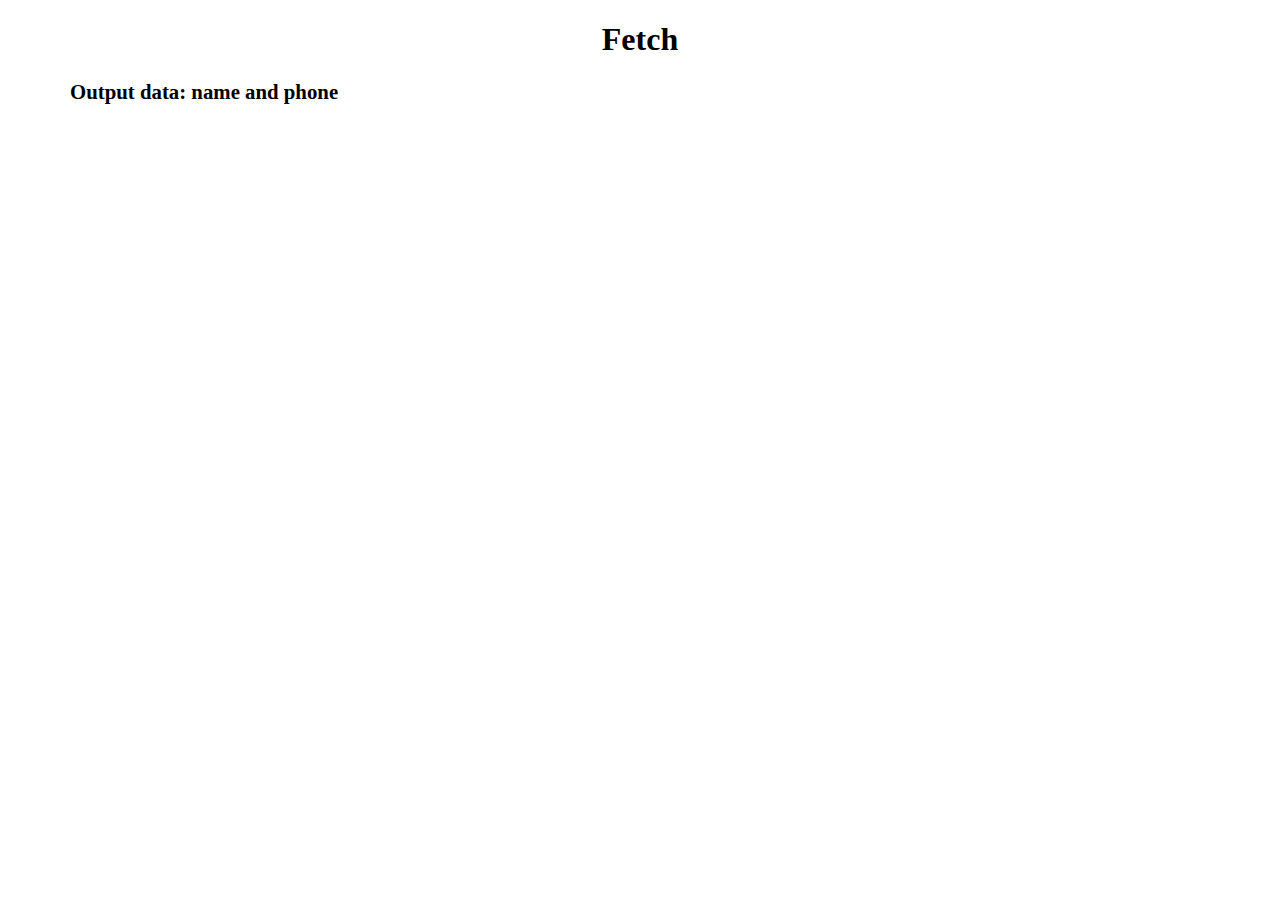
<file: fetch/index.html>
<!doctype html>
<html lang="en">
<head>
    <meta charset="UTF-8">
    <meta name="viewport"
          content="width=device-width, user-scalable=no, initial-scale=1.0, maximum-scale=1.0, minimum-scale=1.0">
    <meta http-equiv="X-UA-Compatible" content="ie=edge">
    <title>Document</title>
    <style>
        .fetch {
            max-width: 1140px;
            margin: 0 auto;
        }

        .row {
            display: flex;
            margin-bottom: 20px;
        }

        .c5 {
            flex: 5;
        }

        .c2 {
            flex: 2;
        }

        h1 {
            text-align: center;
        }
        .text {
            font-size: 1.3rem;
            font-weight: 700;
            margin-bottom: 0;
        }
    </style>
</head>
<body>
    <div id="app">
        <div class="fetch">
            <h1>Fetch</h1>
            <p class="text">Output data: name and phone</p>
            <div class="row">
                <ul class="fetch__data">

                </ul>
            </div>



        </div>
        
    </div>

<script src="script.js"></script>
</body>
</html>
</file>
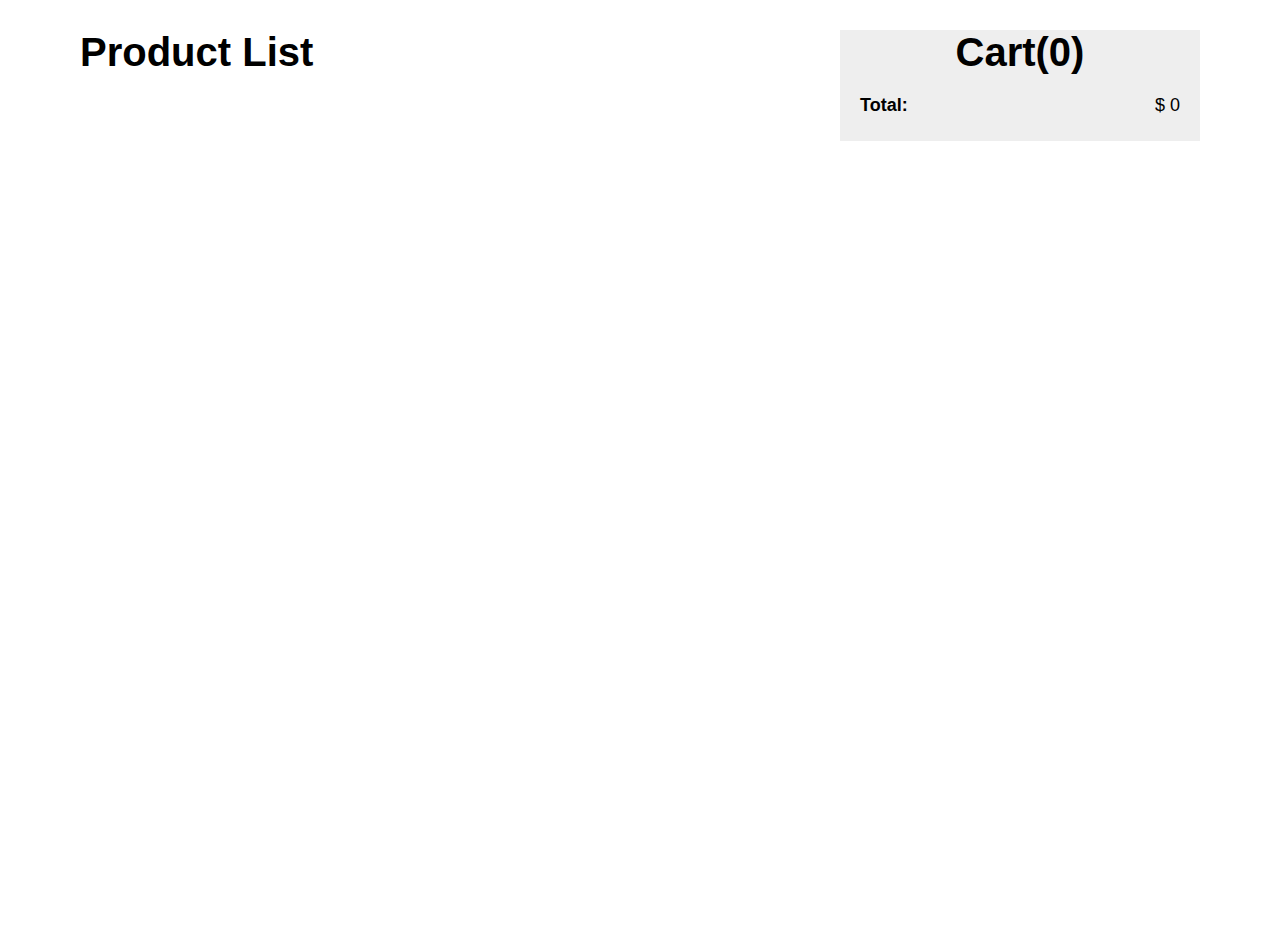
<file: Shopping_Cart/index.html>
<!doctype html>
<html lang="en">
<head>
    <meta charset="UTF-8">
    <meta name="viewport"
          content="width=device-width, user-scalable=no, initial-scale=1.0, maximum-scale=1.0, minimum-scale=1.0">
    <meta http-equiv="X-UA-Compatible" content="ie=edge">
    <link rel="stylesheet" href="style.css">
    <title>Shopping Cart</title>
</head>
<body>

    <div class="shop">
        <div class="container">
            <div class="row">
            <div class="col-2-of-3">
                <div class="product">
                    <h2 class="product__heading heading">Product List</h2>
                    <div class="product__list">

                    </div>
                    
                </div>
            </div>
            <div class="col-1-of-3">
                <div class="cart">
                    <h2 class="cart__heading heading">Cart(<span class="item__total">0</span>)</h2>
                    <div class="cart__list"></div>
                    <div class="cart__block cart__block--first cart__total">
                        <strong class="cart__total-title">Total: </strong>
                        <span class="cart__total-price">0</span>
                    </div>
                </div>
            </div>
        </div>
    </div>
    </div>

    <script src="app.js"></script>
</body>
</html>
</file>
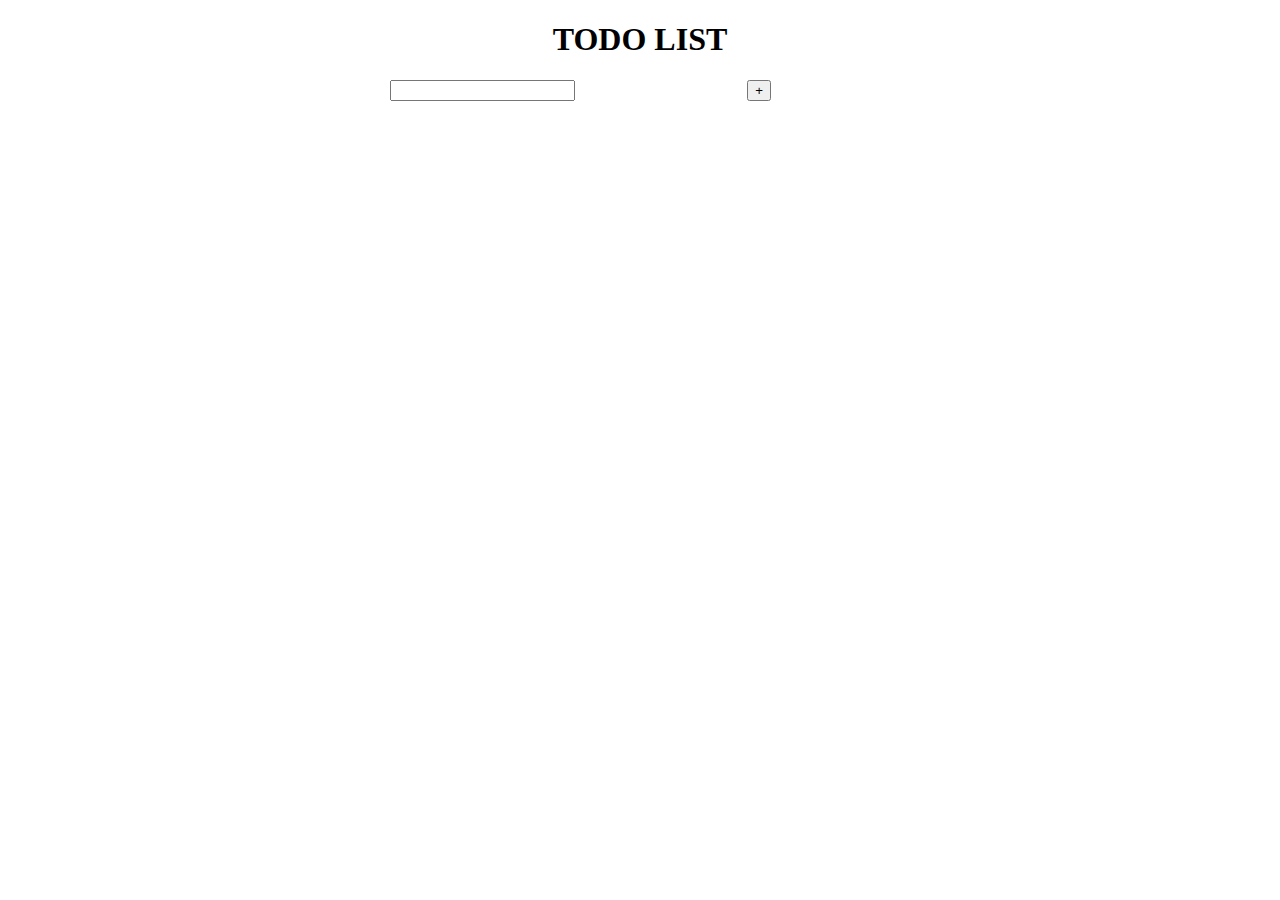
<file: todo_checked/index.html>
<!DOCTYPE html>
<html lang="en">
<head>
    <meta charset="UTF-8">
    <meta http-equiv="X-UA-Compatible" content="IE=edge">
    <meta name="viewport" content="width=device-width, initial-scale=1.0">
    <title>Document</title>
</head>
<body>
    <style>

        .row {
            display: flex;
            margin-bottom: 20px;
        }

        .col-5 {
            flex: 5;
        }

        .col-2 {
            flex: 2;
        }

        .todo-wrap {
            max-width: 500px;
            margin: 0 auto;
        }

        .todo-wrap h1 {
            text-align: center;
        }

        .checked {
            text-decoration: line-through;
        }
        .item_text {
            cursor: pointer;
        }
    </style>

    <div id="app">
        <div class=" todo-wrap">
            <h1>TODO LIST</h1>

            <div class="js_todo_list todo-list">
                <div class="js_todo_item row">
                    <div class="col-5 item_text">TEST text</div>
                    <div class="col-2 js_item_action">
                        <button type="button" title="Edit">Edit</button>
                        <button type="button" title="Remove">Del</button>
                    </div>
                </div>
            </div>

            <div class="row">
                <div class="col-5">
                    <input type="text" class="js_add_input">                   
                </div>
                <div class="col-2">
                    <button type="button" class="js_add" data-action="add" title="Add">+</button>
                    <button type="button" class="js_save" style="display: none;" data-action="save">Save</button>
                    <button type="button" class="js_cancel" style="display: none;" data-action="cancel">Cancel</button>
                </div>
            </div>
        </div>
        
    </div>
    <script src="./app.js"></script>
</body>
</html>
</file>
<file: Shopping_Cart/style.css>
:root {
  --grid-width: 1140px;
  --gutter-horizontal: 2rem;
  --base-font-size: 62.5%;
}

* {
  margin: 0;
  padding: 0;
  box-sizing: inherit;
}

*::before,
*::after {
  box-sizing: inherit;
}

/* Убираем внутренние отступы */
ul[class],
ol[class] {
  padding: 0;
}

/* Убираем внешние отступы */
body,
h1,
h2,
h3,
h4,
p,
ul[class],
ol[class],
li,
figure,
figcaption,
blockquote,
dl,
dd {
  margin: 0;
}

/* Выставляем основные настройки по-умолчанию для body */
body {
  min-height: 100vh;
  scroll-behavior: smooth;
  text-rendering: optimizeSpeed;
}

/* Удаляем стандартную стилизацию для всех ul и il, у которых есть атрибут class*/
ul[class],
ol[class] {
  list-style: none;
}

/* Элементы a, у которых нет класса, сбрасываем до дефолтных стилей */
a {
  text-decoration: none;
}
a:focus,
a:active {
  outline: none;
}
a:not([class]) {
  text-decoration-skip-ink: auto;
}

a:visited,
a:hover {
  text-decoration: none;
}

/* Упрощаем работу с изображениями */
img {
  max-width: 100%;
  display: block;
}

/* Наследуем шрифты для инпутов и кнопок */
input,
button,
textarea,
select {
  font: inherit;
}

button {
  cursor: pointer;
}

button::-moz-focus-inner {
  padding: 0;
  border: 0;
}

html {
  font-size: var(--base-font-size);
}

body {
  box-sizing: border-box;
  -ms-text-size-adjust: 100%;
  -moz-text-size-adjust: 100%;
  -webkit-text-size-adjust: 100%;
  font-family: "Helvetica Neue", Helvetica, Arial, sans-serif;
}

.container {
  max-width: var(--grid-width);
  margin: 0 auto;
  padding: 0 1rem;
  margin-top: 3rem;
}

.row {
  display: flex;
  flex-wrap: wrap;
}

[class^="col-"]:not(:last-child) {
  margin-right: var(--gutter-horizontal);
}

.col-1-of-3 {
  width: calc((100% - 2 * var(--gutter-horizontal)) / 3);
}
.col-2-of-3 {
  width: calc(
    2 * ((100% - 2 * var(--gutter-horizontal)) / 3) + var(--gutter-horizontal)
  );
}

.product__item [disabled="disabled"] {
  cursor: default;
  background-color: #113042;
}

.heading {
  font-size: 4rem;
  text-align: center;
}

.product__heading {
  text-align: left;
}

.cart__heading {
  margin-bottom: 1rem;
}

.product__item {
  border-bottom: 1px solid #cfcfcf;
  margin-top: 1rem;
  margin-bottom: 1rem;
  padding-bottom: 2rem;
}

.product__name {
  font-size: 2.5rem;
  font-weight: 500;
  margin-bottom: 1rem;
}

.product__price {
  font-size: 1.6rem;
}

.product__btn {
  color: #fff;
  background-color: #1a95ba;
  display: inline-block;
  border: none;
  padding: .5rem 1rem;
  font-size: 1.5rem;
  border-radius: 5px;
  text-transform: uppercase;
  margin-left: 1rem;
}

.product__btn:disabled {
  cursor: no-drop;
  opacity: .4;
}

.cart {
  background: #eee;
  padding: 2rem;
  padding-top: 0;
}

.cart__item {
  border-bottom: 1px solid #cfcfcf;
  padding-bottom: 1rem;
}

.cart__item:not(:last-child) {
  margin-bottom: 1rem;
}

.cart__block {
  display: flex;
  align-items: center;
}

.cart__block--first {
  justify-content: space-between;
  margin-bottom: .5rem;
}

.cart__name {
  font-size: 1.8rem;
  font-weight: 500;
}

.cart__price {
  font-size: 1.8rem;
}

.cart__btn {
  padding: .2rem .7rem;
  border-radius: 5px;
  border: 2px solid #1a95ba;
  background-color: transparent;
  color: #1a95ba;
  font-size: 1.6rem;
  font-weight: 700;
  margin-right: 1rem;
  display: inline-block;
}

.cart__available,
.cart__total-title,
.cart__total-price,
.cart__quantity,
.cart__empty
{
  font-size: 1.8rem;
}

.cart__total,
.cart__empty{
  //display: none;
  margin-top: 2rem;
}

.cart__empty {
  text-align: center;
}
</file>
